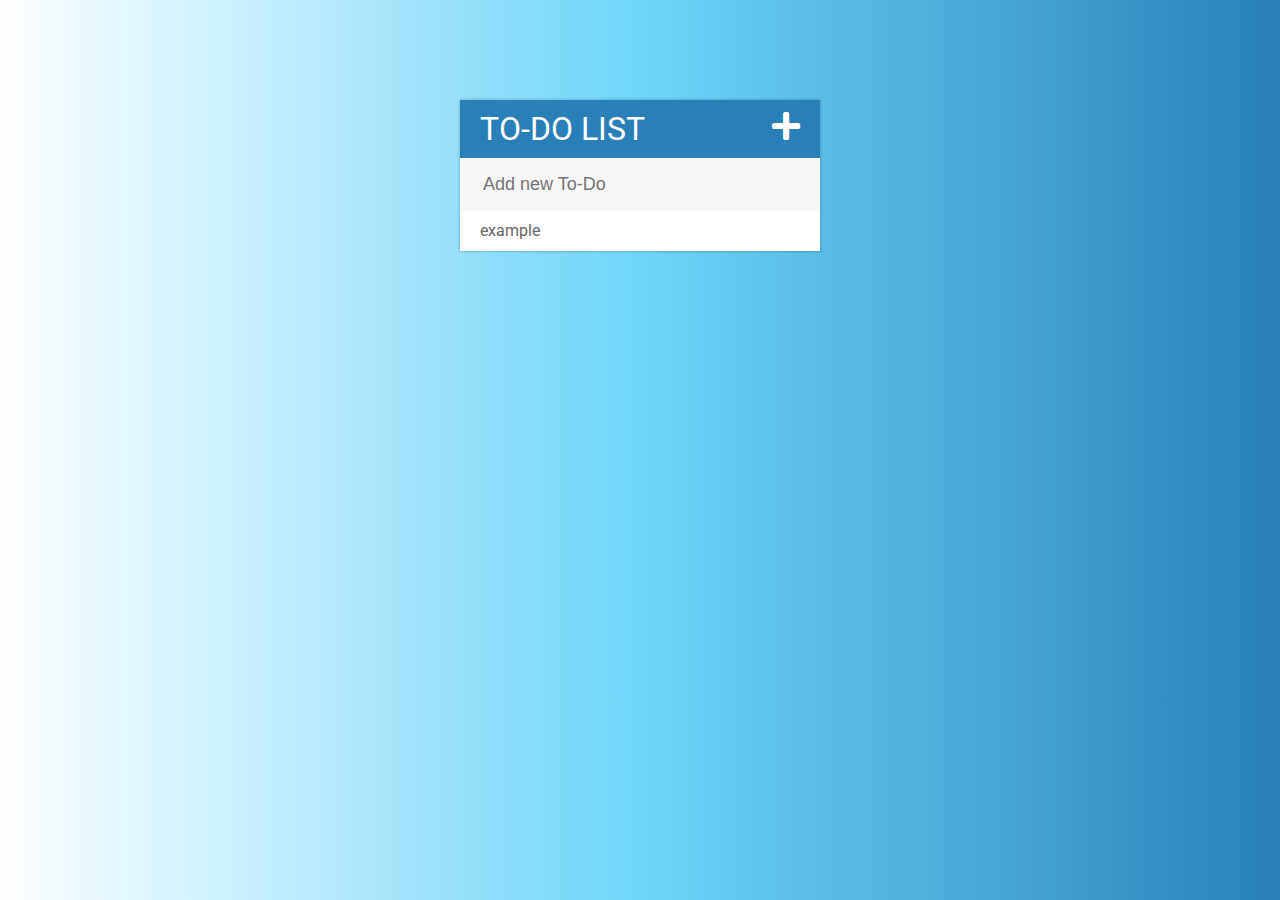
<file: todo list project/index.html>
<!DOCTYPE html>
<html>
<head>
    <meta charset="utf-8">
	<title>Todo list</title>
	<link rel="stylesheet" type="text/css" href="assests/css/todos.css">
	<link href="https://fonts.googleapis.com/css2?family=Roboto:wght@400;500;700&display=swap" rel="stylesheet"> 
	<link rel="stylesheet" type="text/css" href="https://cdnjs.cloudflare.com/ajax/libs/font-awesome/5.13.1/css/all.min.css">
	<script type="text/javascript" src="assests/js/lib/jquery-3.5.1.js"></script>
</head>
<body>
	<div id="container">
		<h1>To-Do List<i class="fas fa-plus"></i></h1>
		<input type="text" placeholder="Add new To-Do" name="">

		<ul>
			<li><span><i class="fas fa-trash"></i></span>example</li>
<!-- 			<li><span><i class="fas fa-trash"></i></span> b</li>
			<li><span><i class="fas fa-trash"></i></span> c</li> -->
		</ul>
	</div>

	<script type="text/javascript" src="assests/js/todos.js"></script>
</body>
</html>
</file>
<file: todo list project/assests/css/todos.css>
body{
	font-family: Roboto;
	background: #2980B9;  /* fallback for old browsers */
	background: -webkit-linear-gradient(to right, #FFFFFF, #6DD5FA, #2980B9);  /* Chrome 10-25, Safari 5.1-6 */
	background: linear-gradient(to right, #FFFFFF, #6DD5FA, #2980B9); /* W3C, IE 10+/ Edge, Firefox 16+, Chrome 26+, Opera 12+, Safari 7+ */
}

h1{
	background-color: #2980b9;
	color: white;
	margin: 0;
	padding: 10px 20px;
	text-transform: uppercase;
	font-weight: normal;
}

ul{
	list-style: none;
	margin: 0;
	padding: 0;
}

li{
	background-color: #fff;
	height: 40px;
	line-height: 40px;
	color: #666;
}

span{
	background-color: #e74c3c;
	height: 40px;
	margin-right: 20px;
	text-align: center;
	color: white;
	width: 0;
	display: inline-block;
	transition: 0.2s linear;
	opacity: 0;
}

.fa-plus{
	float: right;
}

li:hover span{
	width: 40px;
	opacity: 1.0;
}

input{
	font-size: 18px;
	color: #2980b9;
	background-color: #f7f7f7;
	width: 100%;
	padding: 13px 13px 13px 20px;
	box-sizing: border-box;
	border: 3px solid rgba(0,0,0,0);
}

input:focus{
	background-color: #fff;
	border: 3px solid #2980b9;
	outline: none;
}

li:nth-child(2n){
	background-color: #f7f7f7;
}


#container{
	/*background-color: gray;*/
	width: 360px;
	margin: 100px auto;
	background: #f7f7f7;
	/*border: 2px solid gray;*/
	box-shadow: 0 0 3px rgb(0,0,0,0.3);
}

.completed{
	color: gray;
	text-decoration: line-through;
}
</file>
